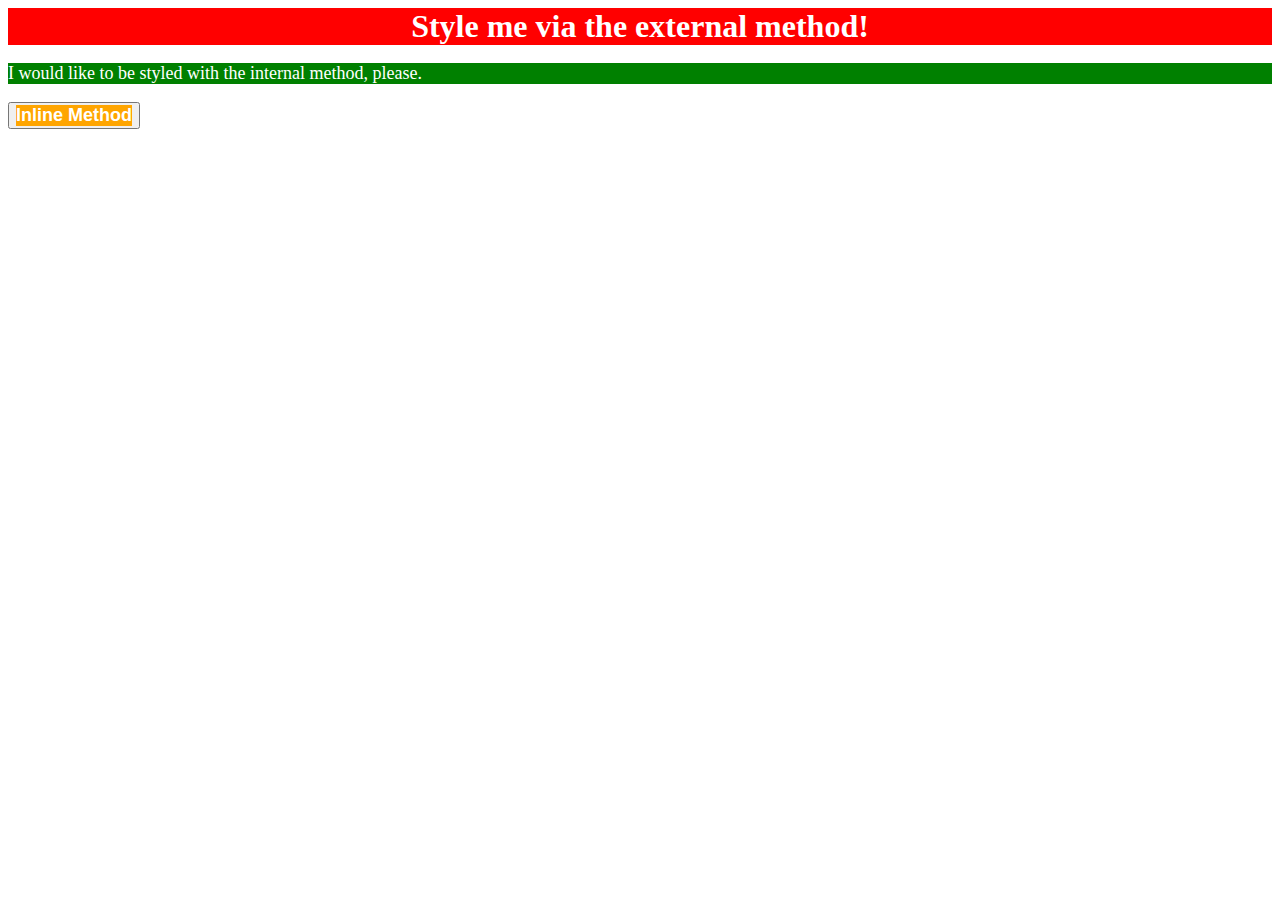
<file: foundations/01-css-methods/index.html>
<!DOCTYPE html>
<html lang="en">
  <head>
    <meta charset="UTF-8">
    <meta http-equiv="X-UA-Compatible" content="IE=edge">
    <meta name="viewport" content="width=device-width, initial-scale=1.0">
    <title>Methods for Adding CSS</title>
    <link rel="stylesheet" type="text/css" href="styles.css">
    <style>
      p {
        color: white;
        background-color: green;
        font-size: 18px;
      }
    </style>
  </head>
  <body>
    <div>Style me via the external method!</div>
    <p>I would like to be styled with the internal method, please.</p>
    <button>
      <div style="font-size: 18px; background-color: orange;">
      Inline Method
      </div>
    </button>
  </body>
</html>
</file>
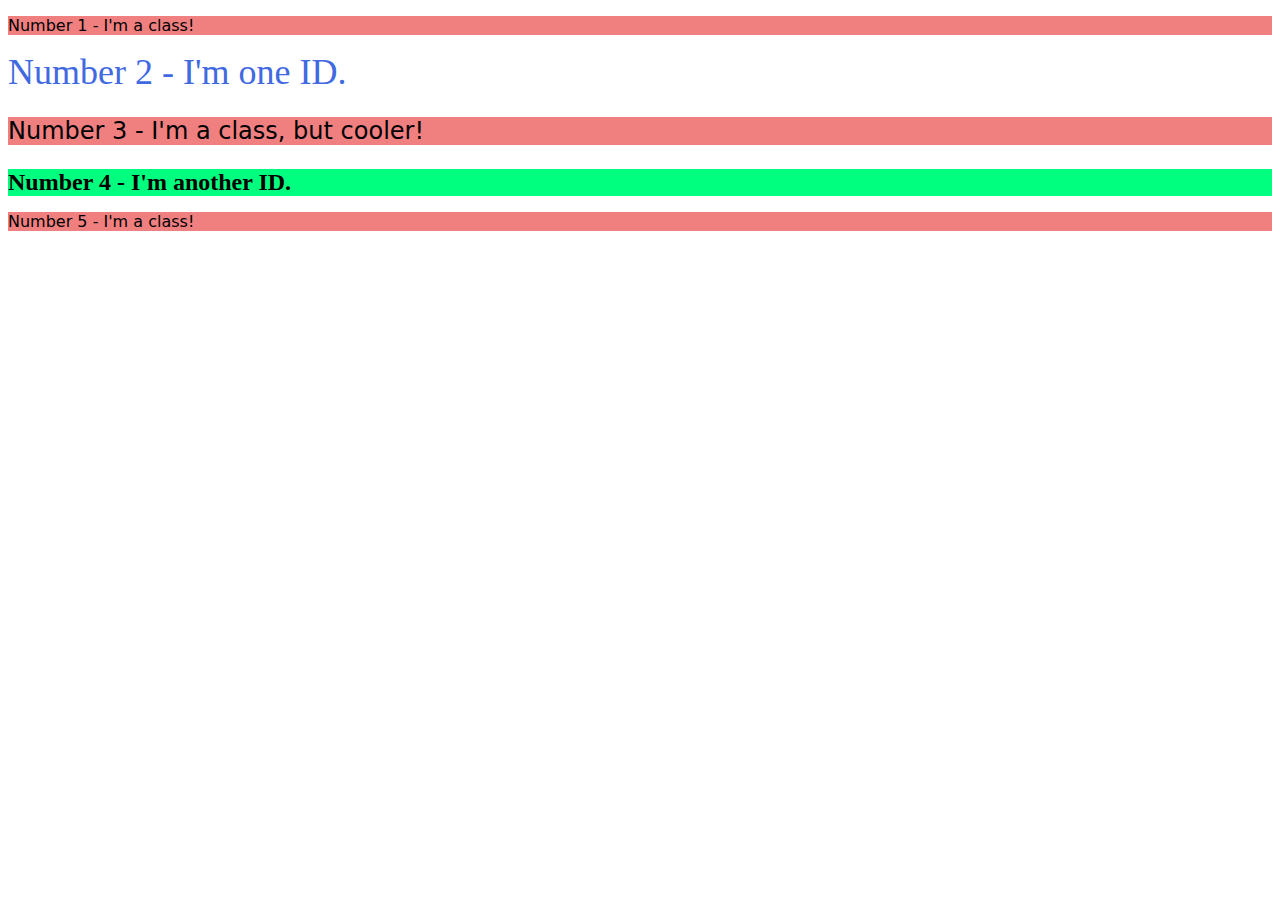
<file: foundations/02-class-id-selectors/index.html>
<!DOCTYPE html>
<html lang="en">
  <head>
    <meta charset="UTF-8">
    <meta http-equiv="X-UA-Compatible" content="IE=edge">
    <meta name="viewport" content="width=device-width, initial-scale=1.0">
    <title>Class and ID Selectors</title>
    <link rel="stylesheet" href="02_styles.css">
  </head>
  <body>
    <p class="odd-element">
    Number 1 - I'm a class!
    </p>
    <div class="element-two">
    Number 2 - I'm one ID.
    </div>
    <p class="odd-element element-three">
    Number 3 - I'm a class, but cooler!
    </p>
    <div class="element-four">
    Number 4 - I'm another ID.
    </div>
    <p class="odd-element">
    Number 5 - I'm a class!
    </p>
  </body>
</html>
</file>
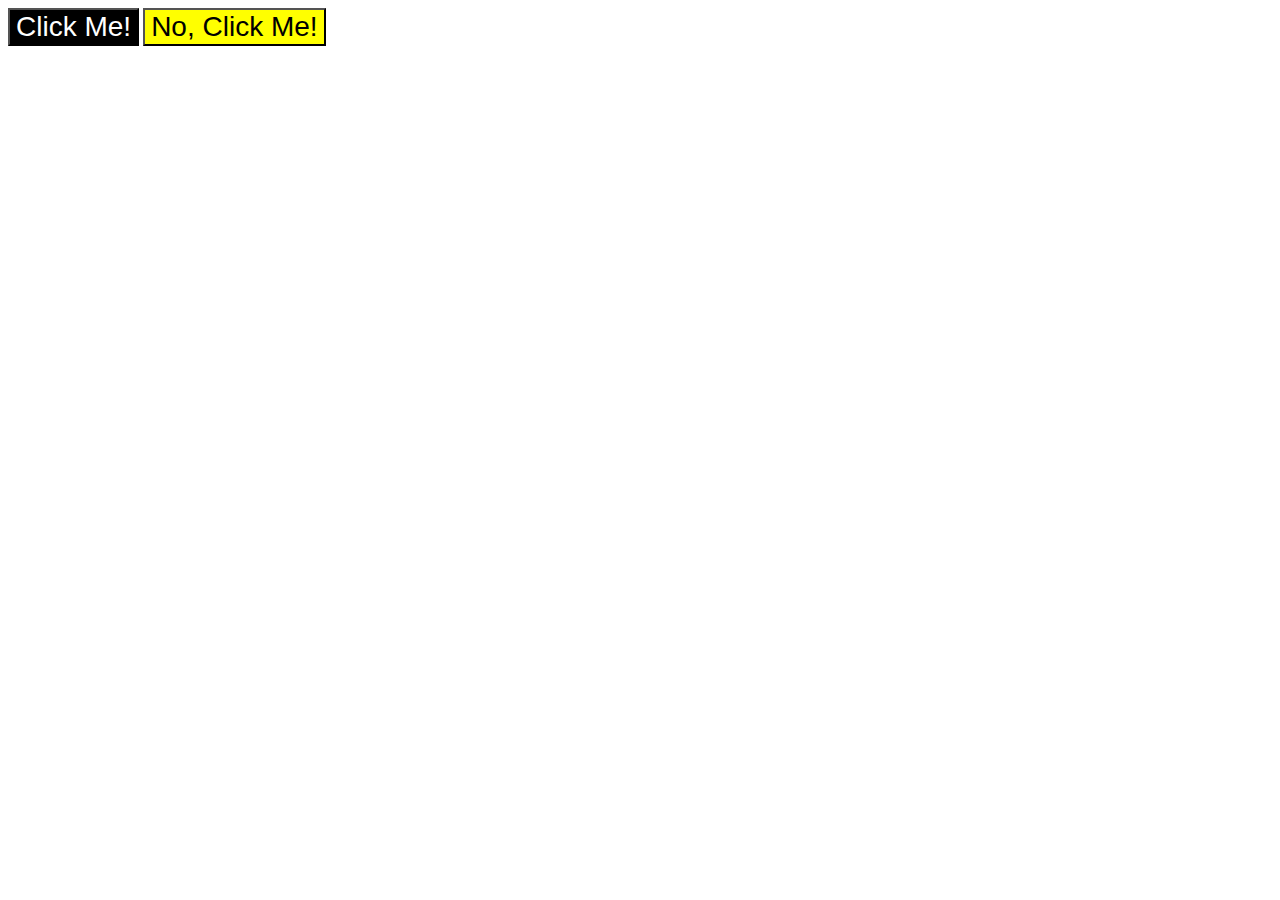
<file: foundations/03-grouping-selectors/index.html>
<!DOCTYPE html>
<html lang="en">
  <head>
    <meta charset="UTF-8">
    <meta http-equiv="X-UA-Compatible" content="IE=edge">
    <meta name="viewport" content="width=device-width, initial-scale=1.0">
    <title>Grouping Selectors</title>
    <link rel="stylesheet" href="style.css">
  </head>
  <body>
    <button class="button1 any-button">Click Me!</button>
    <button class="button2 any-button">No, Click Me!</button>
  </body>
</html>
</file>
<file: foundations/01-css-methods/styles.css>
div {
    background-color: red;
    color: white;
    font-size: 32px;
    text-align: center;
    font-weight: bold;
}
</file>
<file: foundations/02-class-id-selectors/02_styles.css>
.odd-element {
    background-color: #F08080;
    font-family: "Verdana", "DejaVu Sans", "sans-serif;";
}

.element-two {
    color: #4169E1;
    font-size: 36px;
}

.element-three {
    font-size: 24px;
}

.element-four {
    background-color: #00FF7F;
    font-size: 24px;
    font-weight: bold;
}
</file>
<file: foundations/03-grouping-selectors/style.css>
.button1 {
    background-color: black;
    color: white;

}

.button2 {
    background-color: yellow;
}

.any-button {
    font-size: 28px;
    font-family: "Helvetica", "Times New Roman", "sans-serif;";
}
</file>
